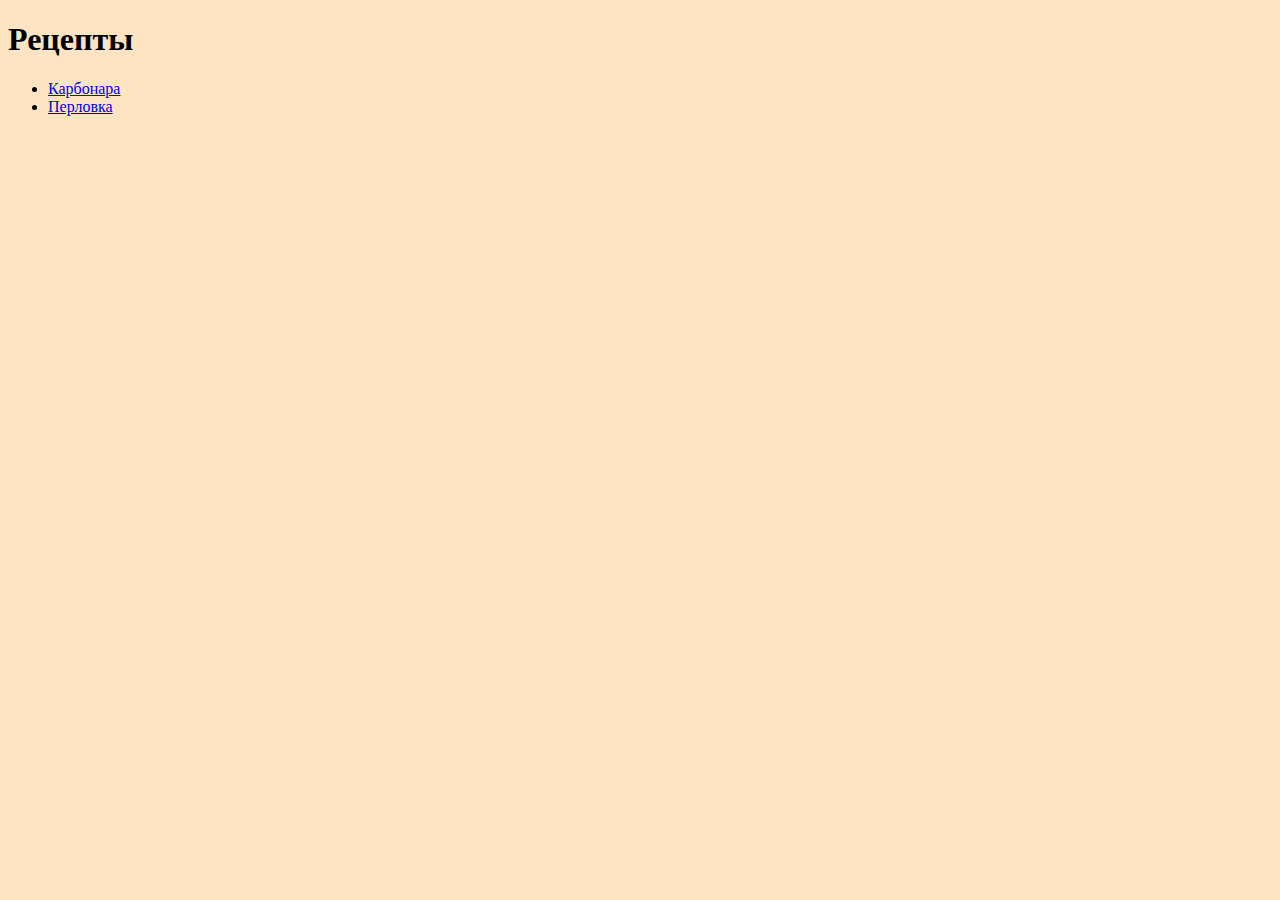
<file: index.html>
<!DOCTYPE html>
<html lang="ru">
<head>
    <meta charset="UTF-8">
    <meta name="viewport" content="width=device-width, initial-scale=1.0">
    <link rel="stylesheet" href="styles.css">
    <title>Сайт рецептов</title>
</head>
<body class="main">
    <h1>Рецепты</h1>
    <ul>
    <li><a href="recipe/carbonara.html">Карбонара</a></li>
    <li><a href="recipe/perlovka.html">Перловка</a></li>
    </ul>
</body>
</html>
</file>
<file: styles.css>
.main {
    background-color: bisque;
}

p {
    font-family: 'Times New Roman', Times, serif;
    color: rgb(182, 55, 16);
}

.carbo, .perlo {
    background-color: hsl(100, 80%, 80%)
}
</file>
